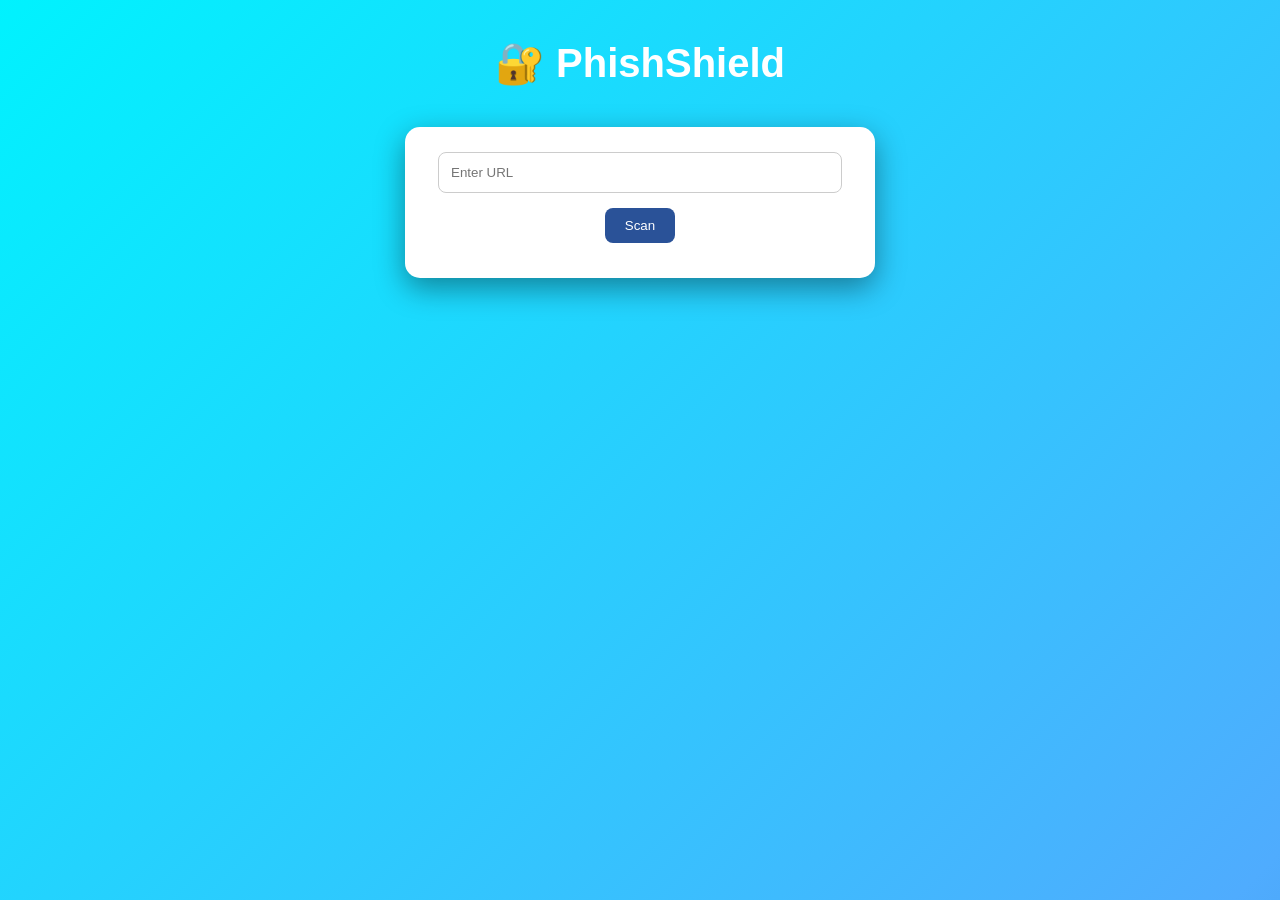
<file: phishshield/frontend/index.html>
<!DOCTYPE html>
<html>
<head>
    <title>PhishShield</title>
    <style>
        body {
            font-family: 'Segoe UI', sans-serif;
            background: linear-gradient(-45deg, #1e3c72, #2a5298, #4facfe, #00f2fe);
            background-size: 400% 400%;
            animation: gradientBG 10s ease infinite;
            text-align: center;
            color: white;
        }

        @keyframes gradientBG {
            0% { background-position: 0% 50%; }
            50% { background-position: 100% 50%; }
            100% { background-position: 0% 50%; }
        }

        h1 {
            margin-top: 40px;
            font-size: 40px;
        }

        .card {
            background: white;
            color: black;
            width: 420px;
            margin: 40px auto;
            padding: 25px;
            border-radius: 15px;
            box-shadow: 0 10px 30px rgba(0,0,0,0.4);
        }

        input {
            width: 90%;
            padding: 12px;
            border-radius: 8px;
            border: 1px solid #ccc;
        }

        button {
            margin-top: 15px;
            padding: 10px 20px;
            border: none;
            border-radius: 8px;
            background: #2a5298;
            color: white;
            cursor: pointer;
        }

        button:hover {
            background: #1e3c72;
        }

        .badge {
            padding: 6px 12px;
            border-radius: 12px;
            color: white;
            display: inline-block;
            margin-top: 10px;
        }

        .high { background: red; }
        .medium { background: orange; }
        .low { background: green; }

        .progress-bar {
            width: 100%;
            background: #ddd;
            border-radius: 10px;
            margin-top: 10px;
        }

        .progress {
            height: 10px;
            border-radius: 10px;
        }

        .loading {
            margin-top: 10px;
            font-style: italic;
        }

        ul {
            text-align: left;
        }
    </style>
</head>

<body>

<h1>🔐 PhishShield</h1>

<div class="card">
    <input type="text" id="url" placeholder="Enter URL">
    <br>
    <button onclick="scanURL()">Scan</button>

    <div class="loading" id="loading"></div>

    <div id="result"></div>
</div>

<script>
async function scanURL() {
    const url = document.getElementById("url").value;

    document.getElementById("loading").innerText = "🔍 Scanning...";
    document.getElementById("result").innerHTML = "";

    try {
        const response = await fetch("http://127.0.0.1:5001/scan", {
            method: "POST",
            headers: {"Content-Type": "application/json"},
            body: JSON.stringify({ url })
        });

        const data = await response.json();
        document.getElementById("loading").innerText = "";

        let colorClass = "low";
        if (data.risk_level === "High") colorClass = "high";
        else if (data.risk_level === "Medium") colorClass = "medium";

        let progressColor = "green";
        if (data.risk_score > 60) progressColor = "red";
        else if (data.risk_score > 30) progressColor = "orange";

        document.getElementById("result").innerHTML = `
            <h2>Verdict: ${data.verdict}</h2>
            <span class="badge ${colorClass}">${data.risk_level}</span>

            <p><b>Risk Score:</b> ${data.risk_score}</p>

            <div class="progress-bar">
                <div class="progress" style="width:${data.risk_score}%; background:${progressColor};"></div>
            </div>

            <p><b>Response Time:</b> ${data.response_time_ms} ms</p>

            <h3>Reasons:</h3>
            <ul>
                ${data.reasons.map(r => `<li>${r}</li>`).join("")}
            </ul>
        `;
    } catch (err) {
        document.getElementById("loading").innerText = "";
        document.getElementById("result").innerHTML =
            "<p style='color:red;'>Error connecting to backend</p>";
    }
}
</script>

</body>
</html>
</file>
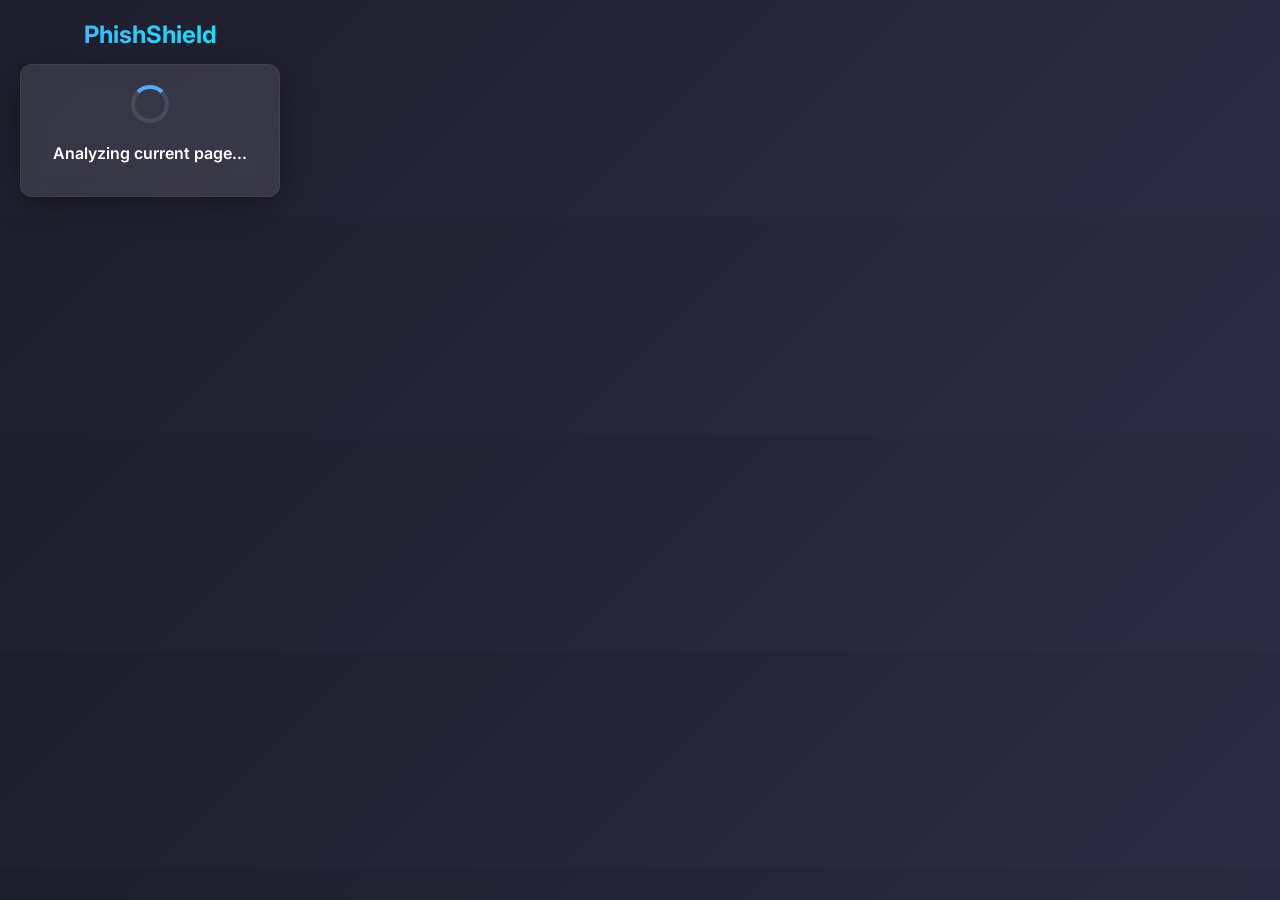
<file: phishshield/extension/popup.html>
<!DOCTYPE html>
<html>
<head>
  <meta charset="utf-8">
  <link href="https://fonts.googleapis.com/css2?family=Inter:wght@400;600;700&display=swap" rel="stylesheet">
  <style>
    body {
      font-family: 'Inter', sans-serif;
      width: 300px;
      margin: 0;
      padding: 0;
      background: linear-gradient(135deg, #1e1e2d, #2d2b42);
      color: #ffffff;
      text-align: center;
      display: flex;
      flex-direction: column;
      align-items: center;
      justify-content: center;
      min-height: 200px;
    }

    .container {
      padding: 20px;
      width: 100%;
      box-sizing: border-box;
    }

    .logo-container {
      margin-bottom: 15px;
    }

    .logo-text {
      font-size: 24px;
      font-weight: 700;
      background: linear-gradient(90deg, #4facfe 0%, #00f2fe 100%);
      -webkit-background-clip: text;
      -webkit-text-fill-color: transparent;
      margin: 0;
    }

    .status-card {
      background: rgba(255, 255, 255, 0.1);
      backdrop-filter: blur(10px);
      border-radius: 12px;
      padding: 20px;
      box-shadow: 0 8px 32px 0 rgba(0, 0, 0, 0.37);
      border: 1px solid rgba(255, 255, 255, 0.05);
      transition: all 0.3s ease;
    }

    .spinner {
      border: 4px solid rgba(255,255,255,0.1);
      border-top: 4px solid #4facfe;
      border-radius: 50%;
      width: 30px;
      height: 30px;
      animation: spin 1s linear infinite;
      margin: 0 auto 10px;
    }

    @keyframes spin {
      0% { transform: rotate(0deg); }
      100% { transform: rotate(360deg); }
    }

    p#status {
      font-size: 16px;
      font-weight: 600;
      margin: 0;
      padding-top: 10px;
    }

    p#details {
      font-size: 13px;
      color: #b0bac9;
      margin-top: 8px;
    }

    /* Status Colors */
    .safe { color: #2ecc71 !important; transform: scale(1.05); }
    .medium { color: #f39c12 !important; transform: scale(1.05); }
    .high { color: #e74c3c !important; transform: scale(1.05); }

    .icon-result {
      font-size: 40px;
      margin-bottom: 10px;
      display: none;
    }

    .safe-bg { background: linear-gradient(135deg, #142e22, #1b4d32); }
    .medium-bg { background: linear-gradient(135deg, #3d2a13, #573a11); }
    .high-bg { background: linear-gradient(135deg, #3e1616, #591616); }

  </style>
</head>
<body>

<div class="container">
  <div class="logo-container">
    <h3 class="logo-text">PhishShield</h3>
  </div>

  <div class="status-card" id="statusCard">
    <div class="spinner" id="loadingSpinner"></div>
    <div class="icon-result" id="resultIcon"></div>
    <p id="status">Analyzing current page...</p>
    <p id="details"></p>
  </div>
</div>

<script src="popup.js"></script>

</body>
</html>
</file>
